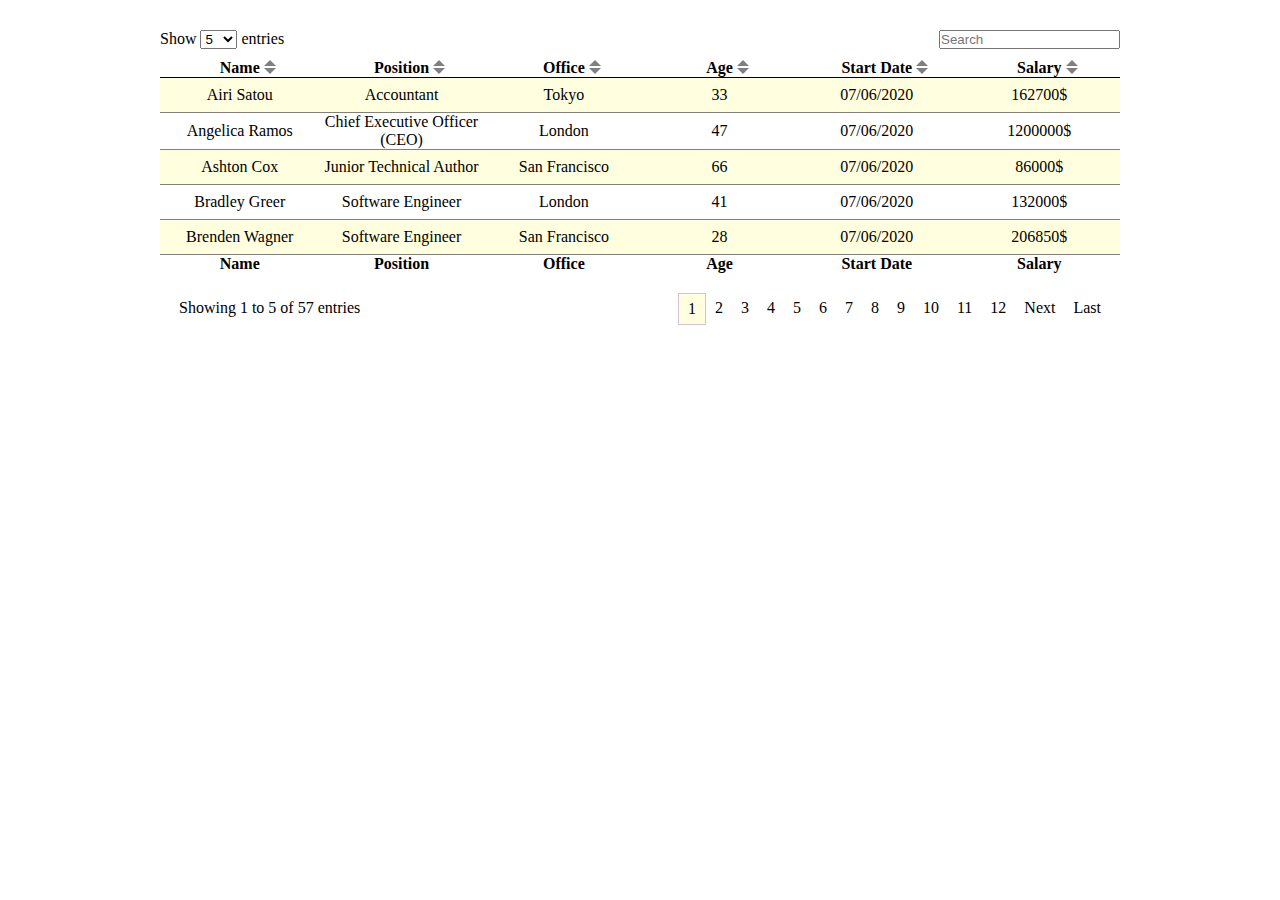
<file: DataTable/index.html>
<!DOCTYPE html>
<html lang="en">
<head>
    <meta charset="UTF-8">
    <meta name="viewport" content="width=device-width, initial-scale=1.0">
    <link rel="stylesheet" href="styles.css">
    <title>Document</title>
</head>
<body>
    <div class="container">
        <div class="header">
            <label for="entries">Show</label>
            <select id="entries">
                <option value="5" selected=true>5</option>
                <option value="10">10</option>
            </select>
            <span>entries</span>
            <div>
                <input type="text" placeholder="Search" id="txtSearch"/>
            </div>
        </div>
        <div class="body">
            <table>
                <thead>
                    <tr id="sort">
                        <td data-sort="name">Name<span class="desc"></span><span class="asc"></span></td>
                        <td data-sort="position">Position<span class="desc"></span><span class="asc"></span></td>
                        <td data-sort="office">Office<span class="desc"></span><span class="asc"></span></td>
                        <td data-sort="age">Age<span class="desc"></span><span class="asc"></span></td>
                        <td data-sort="startDate">Start Date<span class="desc"></span><span class="asc"></span></td>
                        <td data-sort="salary">Salary<span class="desc"></span><span class="asc"></span></td>
                    </tr>
                </thead>
                <tbody></tbody>
                <thead>
                    <tr>
                        <td>Name</td>
                        <td>Position</td>
                        <td>Office</td>
                        <td>Age</td>
                        <td>Start Date</td>
                        <td>Salary</td>
                    </tr>
                </thead>
            </table>
        </div>
        <div class="footer">
            <p>Showing <span id="begin"></span> to <span id="end"></span> of <span id="total"></span> entries</p>
            <div class="pagination"></div>
        </div>
    </div>
    <script src="https://code.jquery.com/jquery-3.5.1.js"></script>
    <script src="data.js"></script>
    <script src="scripts.js"></script>
</body>
</html>
</file>
<file: DataTable/styles.css>
* {
    margin: 0;
    padding: 0;
    box-sizing: border-box;
}

.container {
    width: 75%;
    margin: 30px auto;
}

.header > div{
    float: right;
}

div.footer {
    margin-top: 10px;
}

table {
    width: 100%;
    text-align: center;
    border-collapse: collapse;
    margin-top: 10px;
}

thead {
    border-bottom: 1px solid black;
    font-weight: bold;
    font: 16px;
    cursor: pointer;
}

thead > tr > * {
    width: 200px;
}

thead:last-child {
    border-bottom: none;
    border-top: 1px solid black;
}

tbody > * {
    height: 35px;
    border-bottom: 1px solid gray;
}

tbody > tr:nth-child(odd) {
    background-color: lightyellow;
}

.footer {
    text-align: center;
    padding: 10px;
}

.footer > p {
    float: left;
    padding: 6px 9px;
}

.pagination {
    float: right;
}

.pagination > a {
    text-align: center;
    color: black;
    text-decoration: none;
    display: block;
    cursor: pointer;
    float: left;
    padding: 6px 9px;
}

a:hover{
    background-color: dimgray;
    color: white;
}

a.active{
    border: 1px solid thistle;
    background-color: lightyellow;
}

a.active:hover{
    background-color: dimgray;
    color: white;
}

.desc {
    content: "";
    position: absolute;
    margin: 9px 4px;
    border-width: 6px;
    border-style: solid;
    border-color: gray transparent transparent transparent;    
}

.asc {
    content: "";
    position: absolute;
    margin: -5px 4px;
    border-width: 6px;
    border-style: solid;
    border-color: transparent transparent gray transparent;    
}

td > span.desc.active {
    content: "";
    position: absolute;
    margin: 9px 4px;
    border-width: 6px;
    border-style: solid;
    border-color: black transparent transparent transparent;      
}

td > span.asc.active {
    content: "";
    position: absolute;
    margin: -5px 4px;
    border-width: 6px;
    border-style: solid;
    border-color: transparent transparent black transparent;    
}
</file>
